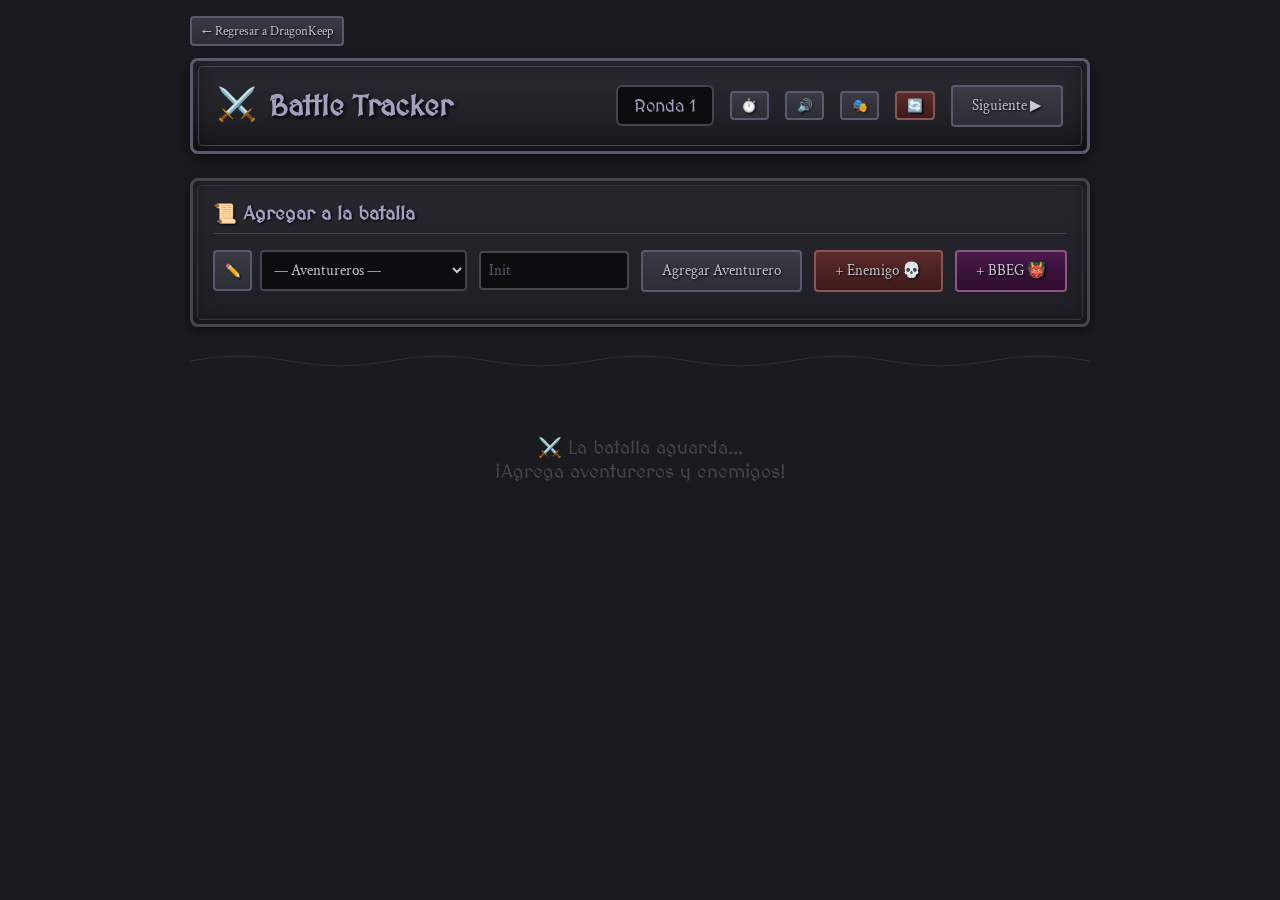
<file: battle-tracker.html>
<!DOCTYPE html>
<html lang="es">
<head>
<meta charset="UTF-8">
<meta name="viewport" content="width=device-width, initial-scale=1.0">
<title>⚔️ Battle Tracker - DragonKeep</title>
<link rel="icon" type="image/png" href="./icons/icon-192.png">
<link href="https://fonts.googleapis.com/css2?family=MedievalSharp&family=Crimson+Text:wght@400;600&display=swap" rel="stylesheet">
<style>
*{box-sizing:border-box;margin:0;padding:0}
body{font-family:'Crimson Text',serif;background:url('data:image/svg+xml,<svg xmlns="http://www.w3.org/2000/svg" viewBox="0 0 100 100"><rect fill="%231a1a1f"/><circle cx="50" cy="50" r="1" fill="%232a2a32" opacity="0.5"/></svg>'),#1a1a1f;background-size:20px 20px;min-height:100vh;color:#c8c8d0;padding:1rem}
.container{max-width:900px;margin:0 auto}
h1,h2{font-family:'MedievalSharp',cursive}
.back-link{display:inline-block;color:#8b7355;text-decoration:none;font-size:.95em;margin-bottom:.75rem}
.back-link:hover{color:#a0a0c0}
.header{background:linear-gradient(180deg,#2d2d35 0%,#1a1a1f 100%);border:3px solid #5a5a6e;border-radius:8px;padding:1.5rem;margin-bottom:1.5rem;position:relative;box-shadow:inset 0 0 30px rgba(0,0,0,.5),0 5px 15px rgba(0,0,0,.5)}
.header::before{content:'';position:absolute;top:5px;left:5px;right:5px;bottom:5px;border:1px solid #45454f;border-radius:4px;pointer-events:none}
.header-content{display:flex;justify-content:space-between;align-items:center;flex-wrap:wrap;gap:1rem}
.title{display:flex;align-items:center;gap:.75rem}
.title h1{color:#a0a0c0;font-size:1.8rem;text-shadow:2px 2px 4px #000}
.sword-icon{font-size:2rem}
.round-display{background:#0d0d10;border:2px solid #45454f;border-radius:6px;padding:.5rem 1rem;color:#a0a0c0;font-family:'MedievalSharp',cursive;font-size:1.1rem}
button{cursor:pointer;font-family:'Crimson Text',serif;transition:all .2s}
.btn-medieval{background:linear-gradient(180deg,#3a3a45 0%,#2d2d35 100%);border:2px solid #5a5a6e;color:#c8c8d0;padding:.6rem 1.2rem;border-radius:4px;font-size:.95rem;text-shadow:1px 1px 2px #000}
.btn-medieval:hover{background:linear-gradient(180deg,#45454f 0%,#3a3a45 100%);border-color:#a0a0c0;color:#a0a0c0}
.btn-danger{background:linear-gradient(180deg,#5c2a2a 0%,#3d1a1a 100%);border-color:#8b5555}
.btn-danger:hover{background:linear-gradient(180deg,#6d3333 0%,#4d2222 100%);border-color:#aa6666}
.btn-small{padding:.3rem .6rem;font-size:.8rem}
.panel{background:linear-gradient(180deg,#28282f 0%,#1e1e24 100%);border:3px solid #45454f;border-radius:8px;padding:1.25rem;margin-bottom:1.5rem;position:relative;box-shadow:inset 0 0 20px rgba(0,0,0,.4),0 4px 10px rgba(0,0,0,.4)}
.panel::before{content:'';position:absolute;top:4px;left:4px;right:4px;bottom:4px;border:1px solid #35353d;border-radius:4px;pointer-events:none}
.panel h2{color:#a0a0c0;font-size:1.2rem;margin-bottom:1rem;display:flex;align-items:center;gap:.5rem;text-shadow:1px 1px 3px #000;border-bottom:1px solid #45454f;padding-bottom:.5rem}
input,select{background:#0d0d10;border:2px solid #45454f;color:#c8c8d0;padding:.5rem;border-radius:4px;font-size:.95rem;font-family:'Crimson Text',serif}
input:focus,select:focus{outline:none;border-color:#a0a0c0;box-shadow:0 0 8px rgba(160,160,192,.3)}
input::placeholder{color:#5a5a6e}
.input-field{width:150px}
.form-row{display:flex;gap:.75rem;margin-bottom:.75rem;flex-wrap:wrap;align-items:center}
.error-message{color:#d47c7c;font-size:.85rem;margin-top:.5rem;display:none;font-family:'MedievalSharp',cursive}
.input-error{border-color:#aa4444 !important;box-shadow:0 0 8px rgba(170,68,68,.3)}
.combatant{background:linear-gradient(180deg,#252528 0%,#1a1a1f 100%);border:2px solid #45454f;border-radius:6px;margin-bottom:.75rem;overflow:hidden;transition:all .3s}
.combatant.active{border-color:#a0a0c0;box-shadow:0 0 15px rgba(160,160,192,.3),inset 0 0 20px rgba(160,160,192,.1)}
.combatant-header{display:flex;align-items:center;gap:.75rem;padding:.75rem;cursor:pointer}
.init-badge{width:45px;height:45px;border-radius:50%;display:flex;align-items:center;justify-content:center;font-weight:bold;font-size:1.2rem;font-family:'MedievalSharp',cursive;border:2px solid}
.init-badge.player{background:radial-gradient(circle,#1e3a5c 0%,#0d1a2d 100%);color:#7cb3d4;border-color:#4a7a9c}
.init-badge.enemy{background:radial-gradient(circle,#5c1e1e 0%,#2d0d0d 100%);color:#d47c7c;border-color:#8b4444}
.init-badge.bbeg{background:radial-gradient(circle,#5c1e5c 0%,#2d0d2d 100%);color:#d47cd4;border-color:#8b448b}
.combatant-info{flex:1}
.combatant-name{font-weight:600;font-size:1.1rem;display:flex;align-items:center;gap:.5rem}
.tag{font-size:.7rem;padding:.2rem .5rem;border-radius:3px;background:#a0a0c0;color:#1a1a1f;font-family:'MedievalSharp',cursive}
.skull{color:#aa6666}
.conditions{display:flex;flex-wrap:wrap;gap:.3rem;margin-top:.3rem}
.condition-tag{font-size:.7rem;padding:.15rem .4rem;border-radius:3px;background:rgba(160,160,192,.2);color:#a0a0c0;border:1px solid #45454f}
.damage-total{color:#d47c7c;font-weight:bold;font-size:1rem;display:flex;align-items:center;gap:.3rem;background:#2d1a1a;padding:.3rem .6rem;border-radius:4px;border:1px solid #5c3333}
.combatant-details{padding:.75rem;border-top:1px solid #35353d;display:none;background:rgba(0,0,0,.2)}
.combatant.expanded .combatant-details{display:block}
.detail-section{margin-bottom:.75rem}
.detail-section:last-child{margin-bottom:0}
.detail-section label{display:block;font-size:.85rem;color:#6a6a7a;margin-bottom:.4rem;font-family:'MedievalSharp',cursive}
.damage-input{display:flex;gap:.5rem;align-items:center}
.damage-log{font-size:.8rem;color:#6a6a7a;margin-top:.5rem;padding:.5rem;background:rgba(0,0,0,.2);border-radius:4px}
.damage-log span{background:rgba(139,68,68,.3);color:#d47c7c;padding:.2rem .4rem;border-radius:3px;margin-right:.3rem;border:1px solid #5c3333}
.tag-grid{display:flex;flex-wrap:wrap;gap:.3rem}
.tag-btn{font-size:.75rem;padding:.3rem .5rem;border-radius:3px;background:#28282f;color:#c8c8d0;border:1px solid #45454f;cursor:pointer;font-family:'Crimson Text',serif}
.tag-btn:hover{background:#35353d;border-color:#6a6a7a}
.tag-btn.active-condition{background:#4a4a6a;color:#a0a0c0;border-color:#a0a0c0}
.expand-arrow{color:#45454f;font-size:1.2rem;transition:transform .3s}
.combatant.expanded .expand-arrow{transform:rotate(180deg)}
.combatant.dead{opacity:.5;border-color:#3d2a2a}
.combatant.dead .combatant-header{background:rgba(60,30,30,.3)}
.combatant.fallen{opacity:.7;border-color:#3d3a3a}
.combatant.fallen .combatant-header{background:rgba(50,50,55,.3)}
.btn-death{background:linear-gradient(180deg,#4a1a1a 0%,#2d0d0d 100%);border-color:#6b3333}
.btn-death:hover{background:linear-gradient(180deg,#5c2222 0%,#3d1515 100%);border-color:#8b4444}
.btn-death.active{background:#2d0d0d;border-color:#aa4444;box-shadow:0 0 8px rgba(170,68,68,.5)}
.btn-fallen{background:linear-gradient(180deg,#3a3a45 0%,#2d2d35 100%);border-color:#5a5a6e}
.btn-fallen:hover{background:linear-gradient(180deg,#45454f 0%,#3a3a45 100%);border-color:#7a7a8e}
.btn-fallen.active{background:#2d2d35;border-color:#a0a0c0;box-shadow:0 0 8px rgba(160,160,192,.5)}
.status-dead{color:#aa4444;font-size:.8rem;font-family:'MedievalSharp',cursive;margin-left:.5rem}
.status-fallen{color:#a0a0c0;font-size:.8rem;font-family:'MedievalSharp',cursive;margin-left:.5rem}
.empty{text-align:center;padding:3rem;color:#45454f;font-family:'MedievalSharp',cursive;font-size:1.2rem}
.scroll-decoration{width:100%;height:20px;background:url('data:image/svg+xml,<svg xmlns="http://www.w3.org/2000/svg" viewBox="0 0 200 20"><path d="M0,10 Q50,0 100,10 T200,10" stroke="%2345454f" fill="none" stroke-width="1"/></svg>');background-repeat:repeat-x;margin:1rem 0;opacity:.5}
.bottom-controls{background:linear-gradient(180deg,#2d2d35 0%,#1a1a1f 100%);border:3px solid #5a5a6e;border-radius:8px;padding:1rem;margin-top:1rem;text-align:center;box-shadow:inset 0 0 20px rgba(0,0,0,.4),0 4px 10px rgba(0,0,0,.4)}
@media(max-width:768px){
  body{padding:.5rem}
  .header{padding:1rem}
  .title h1{font-size:1.4rem}
  .sword-icon{font-size:1.5rem}
  .header-content{flex-direction:column;gap:.75rem}
  .round-display{font-size:1rem;padding:.4rem .8rem}
  .btn-medieval{padding:.5rem 1rem;font-size:.9rem}
  .panel{padding:1rem}
  .panel h2{font-size:1.1rem}
  .form-row{flex-direction:column;gap:.5rem}
  .form-row>*{width:100%}
  .form-row button{width:100%}
  .input-field{width:100%}
  .combatant-header{flex-wrap:wrap;gap:.5rem;padding:.6rem}
  .init-badge{width:40px;height:40px;font-size:1rem}
  .combatant-name{font-size:1rem;flex-wrap:wrap}
  .tag{font-size:.65rem}
  .damage-total{font-size:.85rem;padding:.25rem .5rem}
  .combatant-details{padding:.6rem}
  .detail-section label{font-size:.8rem}
  .tag-grid{gap:.25rem}
  .tag-btn{font-size:.7rem;padding:.25rem .4rem}
  .damage-input{flex-wrap:wrap}
  .damage-input input{flex:1;min-width:80px}
  .damage-log{font-size:.75rem}
  .damage-log span{font-size:.7rem;padding:.15rem .3rem}
  .status-dead,.status-fallen{font-size:.7rem;display:block;margin-left:0;margin-top:.25rem}
  .expand-arrow{font-size:1rem}
  .empty{padding:2rem;font-size:1rem}
}
@media(max-width:480px){
  .title h1{font-size:1.2rem}
  .sword-icon{font-size:1.3rem}
  .round-display{font-size:.9rem}
  .btn-medieval{font-size:.85rem}
  .panel h2{font-size:1rem}
  .init-badge{width:35px;height:35px;font-size:.9rem}
  .combatant-name{font-size:.95rem}
  .tag-btn{font-size:.65rem;padding:.2rem .35rem}
  .conditions{gap:.2rem}
  .condition-tag{font-size:.65rem;padding:.1rem .3rem}
}
@media(min-width:769px) and (max-width:1024px){
  .container{max-width:95%}
  .form-row{flex-wrap:nowrap}
}
</style>
</head>
<body>
<div class="container">
<button type="button" class="back-link btn-medieval btn-small" onclick="if(window.opener){window.opener.focus();window.close();}else{window.location.href='index.html';}" style="margin-bottom:.75rem;border-radius:4px;">← Regresar a DragonKeep</button>

<div class="header">
<div class="header-content">
<div class="title">
<span class="sword-icon">⚔️</span>
<h1>Battle Tracker</h1>
</div>
<div style="display:flex;align-items:center;gap:1rem;flex-wrap:wrap">
<div class="round-display">Ronda <span id="roundNum">1</span></div>
<div class="round-display" id="timerDisplay" style="display:none">⏱️ 0:00</div>
<button class="btn-medieval btn-small" onclick="toggleTimer()" id="timerToggle">⏱️</button>
<button class="btn-medieval btn-small" onclick="toggleSound()" id="soundToggle">🔊</button>
<button class="btn-medieval btn-small" onclick="toggleAddPanel()" id="addPanelToggle">🎭</button>
<button class="btn-medieval btn-danger btn-small" onclick="confirmReset()">🔄</button>
<button class="btn-medieval" onclick="nextTurn()">Siguiente ▶</button>
</div>
</div>
</div>

<div class="panel" id="addPanel">
<h2>📜 Agregar a la batalla</h2>
<div class="form-row">
<div style="display:flex;flex-wrap:wrap;align-items:stretch;gap:.5rem;flex:1;min-width:0;">
<button type="button" class="btn-medieval btn-small" id="nameSourceToggleBtn" onclick="toggleNameSource()" title="Cambiar entre lista y escribir nombre" style="align-self:stretch;padding:.4rem .6rem;">✏️</button>
<div id="nameSourceDropdownWrap" style="display:flex;align-items:center;gap:.5rem;flex:1;min-width:120px;">
<select id="adventurerSelect" class="input-field" style="min-width:160px;flex:1;" onchange="onAdventurerSelectChange()" title="Elegir aventurero">
<option value="">— Aventureros —</option>
</select>
</div>
<div id="nameSourceInputWrap" style="display:none;flex:1;min-width:120px;">
<input type="text" id="newName" placeholder="Nombre (NPC, personaje, etc.)" style="width:100%;min-width:140px" title="Escribir nombre manual">
</div>
</div>
<input type="number" id="newInit" placeholder="Init" class="input-field" onkeypress="return event.charCode>=48&&event.charCode<=57">
<button class="btn-medieval" onclick="addPlayer()">Agregar Aventurero</button>
<button class="btn-medieval btn-danger" onclick="addEnemy()">+ Enemigo 💀</button>
<button class="btn-medieval" onclick="addBBEG()" style="background:linear-gradient(180deg,#4a1a4a 0%,#2d0d2d 100%);border-color:#8b5588">+ BBEG 👹</button>
</div>
<div class="error-message" id="errorMsg"></div>
</div>

<div class="scroll-decoration" id="scrollDeco"></div>

<div id="combatantList">
<div class="empty">⚔️ La batalla aguarda...<br>¡Agrega aventureros y enemigos!</div>
</div>

<div id="bottomControls" class="bottom-controls" style="display:none">
<button class="btn-medieval" onclick="nextTurn()">Siguiente ▶</button>
</div>
</div>

<script>
var CONDITIONS=['Blinded','Charmed','Deafened','Frightened','Grappled','Incapacitated','Invisible','Paralyzed','Petrified','Poisoned','Prone','Restrained','Stunned','Unconscious','Concentrating'];

var combatants=[];
var currentTurn=0;
var round=1;

function loadAdventurerDropdown(){
  var sel=document.getElementById('adventurerSelect');
  if(!sel)return;
  sel.innerHTML='<option value="">— Aventureros —</option>';
  try{
    var raw=localStorage.getItem('dragonkeep_tracker_players');
    var list=raw?JSON.parse(raw):[];
    if(Array.isArray(list)&&list.length>0){
      list.forEach(function(p){
        var name=(p&&p.nombre)?String(p.nombre).trim():'';
        if(name)sel.appendChild(new Option(name,name));
      });
    }
  }catch(e){}
}

var nameSourceIsInput=false;

function onAdventurerSelectChange(){
  var sel=document.getElementById('adventurerSelect');
  var nameInput=document.getElementById('newName');
  if(!sel||!nameInput)return;
  var v=sel.value;
  nameInput.value=v?v:'';
}

function toggleNameSource(){
  nameSourceIsInput=!nameSourceIsInput;
  var dropdownWrap=document.getElementById('nameSourceDropdownWrap');
  var inputWrap=document.getElementById('nameSourceInputWrap');
  var btn=document.getElementById('nameSourceToggleBtn');
  if(dropdownWrap)dropdownWrap.style.display=nameSourceIsInput?'none':'flex';
  if(inputWrap)inputWrap.style.display=nameSourceIsInput?'flex':'none';
  if(btn)btn.textContent=nameSourceIsInput?'📋':'✏️';
  if(!nameSourceIsInput){ var ni=document.getElementById('newName'); if(ni)ni.value=''; }
}

function getPlayerNameForAdd(){
  if(nameSourceIsInput){
    var nameInput=document.getElementById('newName');
    return nameInput&&nameInput.value?nameInput.value.trim():'';
  }
  var sel=document.getElementById('adventurerSelect');
  return sel&&sel.value&&sel.value.trim()?sel.value.trim():'';
}
var enemyCount=0;
var bbegCount=0;
var timerSeconds=0;
var timerInterval=null;
var timerVisible=false;
var soundEnabled=true;
var audioCtx=null;

function getAudioCtx(){
  if(!audioCtx)audioCtx=new (window.AudioContext||window.webkitAudioContext)();
  return audioCtx;
}

function playPlayerSound(){
  if(!soundEnabled)return;
  var ctx=getAudioCtx();
  var o=ctx.createOscillator();
  var g=ctx.createGain();
  o.connect(g);g.connect(ctx.destination);
  o.type='sine';
  o.frequency.setValueAtTime(523,ctx.currentTime);
  o.frequency.setValueAtTime(659,ctx.currentTime+0.1);
  o.frequency.setValueAtTime(784,ctx.currentTime+0.2);
  g.gain.setValueAtTime(0.3,ctx.currentTime);
  g.gain.linearRampToValueAtTime(0.01,ctx.currentTime+0.4);
  o.start(ctx.currentTime);
  o.stop(ctx.currentTime+0.4);
}

function playEnemySound(){
  if(!soundEnabled)return;
  var ctx=getAudioCtx();
  var o=ctx.createOscillator();
  var g=ctx.createGain();
  o.connect(g);g.connect(ctx.destination);
  o.type='sawtooth';
  o.frequency.setValueAtTime(196,ctx.currentTime);
  o.frequency.setValueAtTime(147,ctx.currentTime+0.15);
  g.gain.setValueAtTime(0.2,ctx.currentTime);
  g.gain.linearRampToValueAtTime(0.01,ctx.currentTime+0.3);
  o.start(ctx.currentTime);
  o.stop(ctx.currentTime+0.3);
}

function playDamageSound(){
  if(!soundEnabled)return;
  var ctx=getAudioCtx();
  var o=ctx.createOscillator();
  var g=ctx.createGain();
  o.connect(g);g.connect(ctx.destination);
  o.type='square';
  o.frequency.setValueAtTime(300,ctx.currentTime);
  o.frequency.setValueAtTime(200,ctx.currentTime+0.05);
  g.gain.setValueAtTime(0.15,ctx.currentTime);
  g.gain.linearRampToValueAtTime(0.01,ctx.currentTime+0.15);
  o.start(ctx.currentTime);
  o.stop(ctx.currentTime+0.15);
}

function playDeathSound(){
  if(!soundEnabled)return;
  var ctx=getAudioCtx();
  var o=ctx.createOscillator();
  var g=ctx.createGain();
  o.connect(g);g.connect(ctx.destination);
  o.type='sawtooth';
  o.frequency.setValueAtTime(250,ctx.currentTime);
  o.frequency.linearRampToValueAtTime(80,ctx.currentTime+0.5);
  g.gain.setValueAtTime(0.25,ctx.currentTime);
  g.gain.linearRampToValueAtTime(0.01,ctx.currentTime+0.5);
  o.start(ctx.currentTime);
  o.stop(ctx.currentTime+0.5);
}

function toggleSound(){
  soundEnabled=!soundEnabled;
  var btn=document.getElementById('soundToggle');
  btn.textContent=soundEnabled?'🔊':'🔇';
  btn.style.borderColor=soundEnabled?'#a0a0c0':'#5a5a6e';
}

function startTimer(){
  timerSeconds=0;
  updateTimerDisplay();
  if(timerInterval)clearInterval(timerInterval);
  timerInterval=setInterval(function(){
    timerSeconds++;
    updateTimerDisplay();
  },1000);
}

function updateTimerDisplay(){
  var mins=Math.floor(timerSeconds/60);
  var secs=timerSeconds%60;
  document.getElementById('timerDisplay').textContent='⏱️ '+mins+':'+(secs<10?'0':'')+secs;
}

function toggleTimer(){
  timerVisible=!timerVisible;
  var display=document.getElementById('timerDisplay');
  var btn=document.getElementById('timerToggle');
  if(timerVisible){
    display.style.display='block';
    btn.style.borderColor='#a0a0c0';
    startTimer();
  }else{
    display.style.display='none';
    btn.style.borderColor='#5a5a6e';
    if(timerInterval)clearInterval(timerInterval);
  }
}

function showError(msg){
  var errorEl=document.getElementById('errorMsg');
  errorEl.textContent='⚠️ '+msg;
  errorEl.style.display='block';
  setTimeout(function(){errorEl.style.display='none';},3000);
}

function sortCombatants(){
  combatants.sort(function(a,b){
    if(a.isBBEG&&!b.isBBEG)return -1;
    if(!a.isBBEG&&b.isBBEG)return 1;
    return b.initiative-a.initiative;
  });
}

function addPlayer(){
  var nameInput=document.getElementById('newName');
  var initInputEl=document.getElementById('newInit');
  var adventurerSelect=document.getElementById('adventurerSelect');
  var name=getPlayerNameForAdd();
  var initInput=initInputEl?initInputEl.value:'';
  
  if(nameInput)nameInput.classList.remove('input-error');
  if(initInputEl)initInputEl.classList.remove('input-error');
  
  if(!name&&!initInput){
    if(nameInput)nameInput.classList.add('input-error');
    if(initInputEl)initInputEl.classList.add('input-error');
    showError('¡Ingresa el nombre y la iniciativa del aventurero!');
    return;
  }
  if(!name){
    if(nameInput)nameInput.classList.add('input-error');
    showError('¡Elige un aventurero o pulsa "Escribir" y escribe un nombre!');
    return;
  }
  if(!initInput){
    if(initInputEl)initInputEl.classList.add('input-error');
    showError('¡Ingresa la iniciativa del aventurero!');
    return;
  }
  var init=parseInt(initInput,10);
  if(isNaN(init)){
    if(initInputEl)initInputEl.classList.add('input-error');
    showError('¡La iniciativa debe ser un número!');
    return;
  }
  combatants.push({id:Date.now(),name:name,initiative:init,isEnemy:false,isBBEG:false,conditions:[],damage:0,damageLog:[],dead:false,fallen:false});
  sortCombatants();
  if(nameInput)nameInput.value='';
  if(initInputEl)initInputEl.value='';
  if(adventurerSelect)adventurerSelect.value='';
  render();
}

function addEnemy(){
  enemyCount++;
  var name='Enemigo '+enemyCount;
  var init=Math.floor(Math.random()*20)+1;
  combatants.push({id:Date.now(),name:name,initiative:init,isEnemy:true,isBBEG:false,conditions:[],damage:0,damageLog:[],dead:false,fallen:false});
  sortCombatants();
  render();
}

function addBBEG(){
  bbegCount++;
  var name=bbegCount>1?'BBEG '+bbegCount:'BBEG';
  var init=99;
  combatants.push({id:Date.now(),name:name,initiative:init,isEnemy:true,isBBEG:true,conditions:[],damage:0,damageLog:[],dead:false,fallen:false});
  sortCombatants();
  render();
}

function removeCombatant(id){
  var idx=combatants.findIndex(function(c){return c.id===id;});
  combatants=combatants.filter(function(c){return c.id!==id;});
  if(idx<=currentTurn&&currentTurn>0)currentTurn--;
  render();
}

function nextTurn(){
  if(combatants.length===0)return;
  if(currentTurn>=combatants.length-1){
    currentTurn=0;
    round++;
    document.getElementById('roundNum').textContent=round;
  }else{
    currentTurn++;
  }
  if(timerVisible)startTimer();
  var current=combatants[currentTurn];
  if(current.isEnemy)playEnemySound();
  else playPlayerSound();
  render();
}

function toggleExpand(id){
  var el=document.querySelector('[data-id="'+id+'"]');
  el.classList.toggle('expanded');
}

function toggleCondition(id,cond){
  var c=combatants.find(function(x){return x.id===id;});
  var idx=c.conditions.indexOf(cond);
  if(idx>-1)c.conditions.splice(idx,1);
  else c.conditions.push(cond);
  render();
}

function addDamage(id){
  var input=document.getElementById('dmg-'+id);
  var amt=parseInt(input.value)||0;
  if(amt<=0)return;
  var c=combatants.find(function(x){return x.id===id;});
  c.damage+=amt;
  c.damageLog.push({round:round,amount:amt});
  input.value='';
  playDamageSound();
  render();
}

function toggleDead(id){
  var c=combatants.find(function(x){return x.id===id;});
  c.dead=!c.dead;
  if(c.dead)playDeathSound();
  render();
}

function toggleFallen(id){
  var c=combatants.find(function(x){return x.id===id;});
  c.fallen=!c.fallen;
  render();
}

function toggleAddPanel(){
  var panel=document.getElementById('addPanel');
  var deco=document.getElementById('scrollDeco');
  var btn=document.getElementById('addPanelToggle');
  if(panel.style.display==='none'){
    panel.style.display='block';
    deco.style.display='block';
    btn.style.borderColor='#a0a0c0';
  }else{
    panel.style.display='none';
    deco.style.display='none';
    btn.style.borderColor='#5a5a6e';
  }
}

function confirmReset(){
  if(combatants.length===0)return;
  combatants=[];
  currentTurn=0;
  round=1;
  enemyCount=0;
  bbegCount=0;
  document.getElementById('roundNum').textContent='1';
  document.getElementById('addPanel').style.display='block';
  document.getElementById('scrollDeco').style.display='block';
  document.getElementById('addPanelToggle').style.borderColor='#a0a0c0';
  timerSeconds=0;
  updateTimerDisplay();
  if(timerInterval)clearInterval(timerInterval);
  render();
}

function render(){
  var list=document.getElementById('combatantList');
  var bottomControls=document.getElementById('bottomControls');
  if(combatants.length===0){
    list.innerHTML='<div class="empty">⚔️ La batalla aguarda...<br>¡Agrega aventureros y enemigos!</div>';
    bottomControls.style.display='none';
    return;
  }
  bottomControls.style.display='block';
  list.innerHTML=combatants.map(function(c,idx){
    return '<div class="combatant '+(idx===currentTurn?'active':'')+' '+(c.dead?'dead':'')+' '+(c.fallen?'fallen':'')+'" data-id="'+c.id+'">'+
      '<div class="combatant-header" onclick="toggleExpand('+c.id+')">'+
        '<div class="init-badge '+(c.isBBEG?'bbeg':c.isEnemy?'enemy':'player')+'">'+c.initiative+'</div>'+
        '<div class="combatant-info">'+
          '<div class="combatant-name">'+
            c.name+' '+(c.isBBEG?'<span class="skull">👹</span>':c.isEnemy?'<span class="skull">💀</span>':'')+
            (idx===currentTurn?'<span class="tag">EN TURNO</span>':'')+
            (c.dead?'<span class="status-dead">☠️ MUERTO</span>':'')+
            (c.fallen?'<span class="status-fallen">⬇️ CAÍDO</span>':'')+
          '</div>'+
          '<div class="conditions">'+
            c.conditions.map(function(cond){return '<span class="condition-tag">'+cond+'</span>';}).join('')+
          '</div>'+
        '</div>'+
        (c.isEnemy?'<div class="damage-total">🩸 '+c.damage+'</div>':'')+
        '<button class="btn-medieval btn-danger btn-small" onclick="event.stopPropagation();removeCombatant('+c.id+')">✕</button>'+
        '<span class="expand-arrow">▼</span>'+
      '</div>'+
      '<div class="combatant-details">'+
        (c.isEnemy?
        '<div class="detail-section">'+
          '<label>⚔️ Infligir Daño</label>'+
          '<div class="damage-input">'+
            '<input type="number" id="dmg-'+c.id+'" placeholder="Daño">'+
            '<button class="btn-medieval btn-danger btn-small" onclick="addDamage('+c.id+')">+ Daño</button>'+
          '</div>'+
          (c.damageLog.length>0?'<div class="damage-log">📖 Historial: '+c.damageLog.map(function(d){return '<span>R'+d.round+': '+d.amount+'</span>';}).join('')+'</div>':'')+
          '<button class="btn-medieval btn-death btn-small '+(c.dead?'active':'')+'" onclick="toggleDead('+c.id+')" style="margin-top:.5rem">☠️ '+(c.dead?'Revivir':'Muerte')+'</button>'+
        '</div>'
        :'')+
        (!c.isEnemy?
        '<div class="detail-section">'+
          '<label>⬇️ Estado del Aventurero</label>'+
          '<button class="btn-medieval btn-fallen btn-small '+(c.fallen?'active':'')+'" onclick="toggleFallen('+c.id+')">⬇️ '+(c.fallen?'Levantar':'Caído')+'</button>'+
        '</div>'
        :'')+
        '<div class="detail-section">'+
          '<label>🔮 Condiciones</label>'+
          '<div class="tag-grid">'+
            CONDITIONS.map(function(cond){return '<button class="tag-btn '+(c.conditions.indexOf(cond)>-1?'active-condition':'')+'" onclick="toggleCondition('+c.id+',\''+cond+'\')">'+cond+'</button>';}).join('')+
          '</div>'+
        '</div>'+
      '</div>'+
    '</div>';
  }).join('');
}

loadAdventurerDropdown();
render();
</script>
</body>
</html>
</file>
